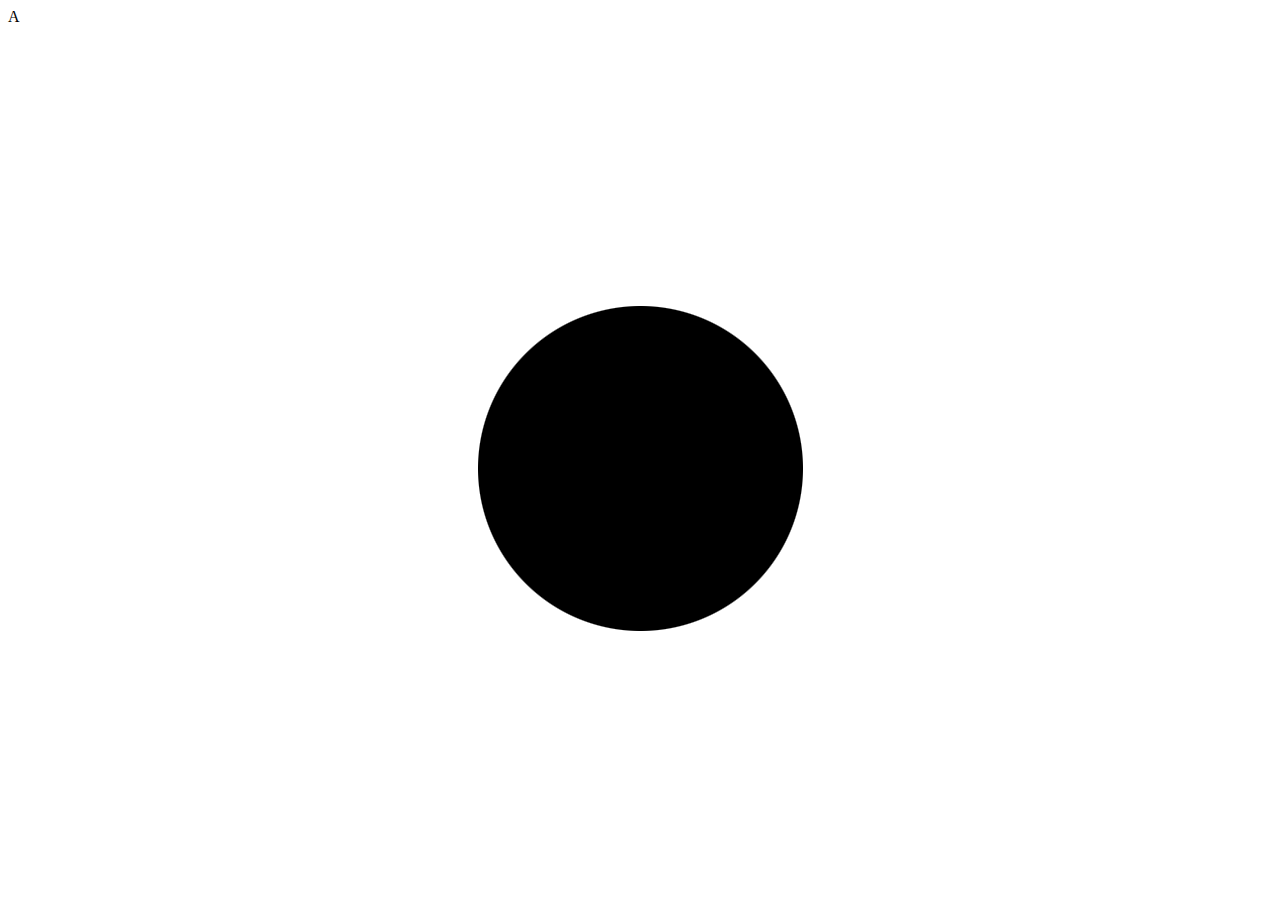
<file: BirdSet/sound_A/index.html>
<html>
<title>Sound A</title>
<head>
	  <link rel="stylesheet" type="text/css" href="../css/main.css">
</head>
<body>
<audio id="audio" src="sound.mp3" autoplay="false" ></audio>
    <body onclick="playSound();"> A <font size="50">
    <script>
    function playSound() {
        var sound = document.getElementById("audio");
        sound.pause();
		sound.currentTime = 0;
        sound.play();
      }
    </script>
	<div id="center" class="center">
		<div id="image"> <img src="default.png"></img></div>
	</div>
</body>
</html>
</file>
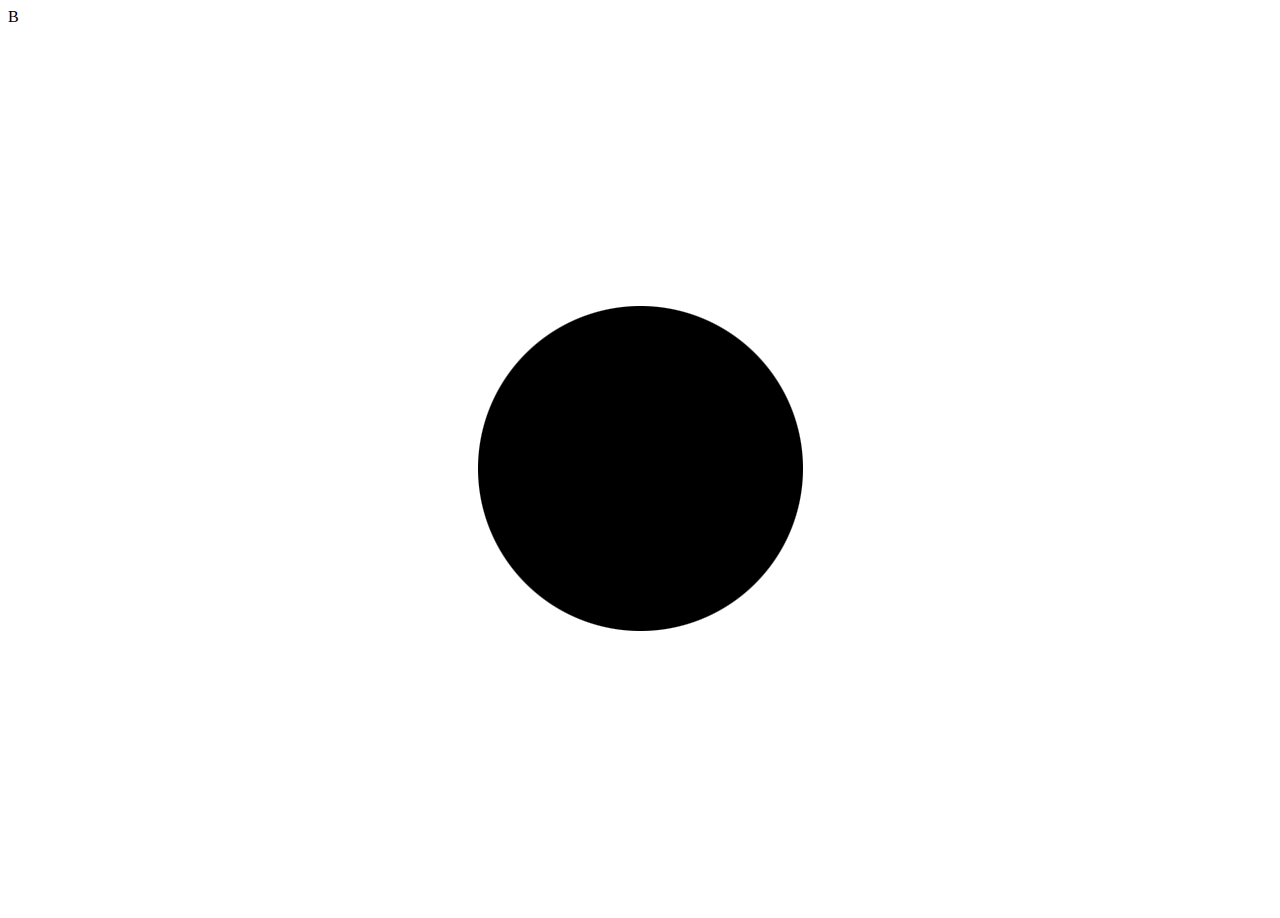
<file: BirdSet/sound_B/index.html>
<html>
<title>Sound B</title>
<head>
	  <link rel="stylesheet" type="text/css" href="../css/main.css">
</head>
<body>
<audio id="audio" src="sound.mp3" autoplay="false" ></audio>
    <body onclick="playSound();">B
    <script>
    function playSound() {
        var sound = document.getElementById("audio");
        sound.pause();
		sound.currentTime = 0;
        sound.play();
      }
    </script>
	<div id="center" class="center">
		<div id="image"> <img src="default.png"></img></div>
	</div>
</body>
</html>
</file>
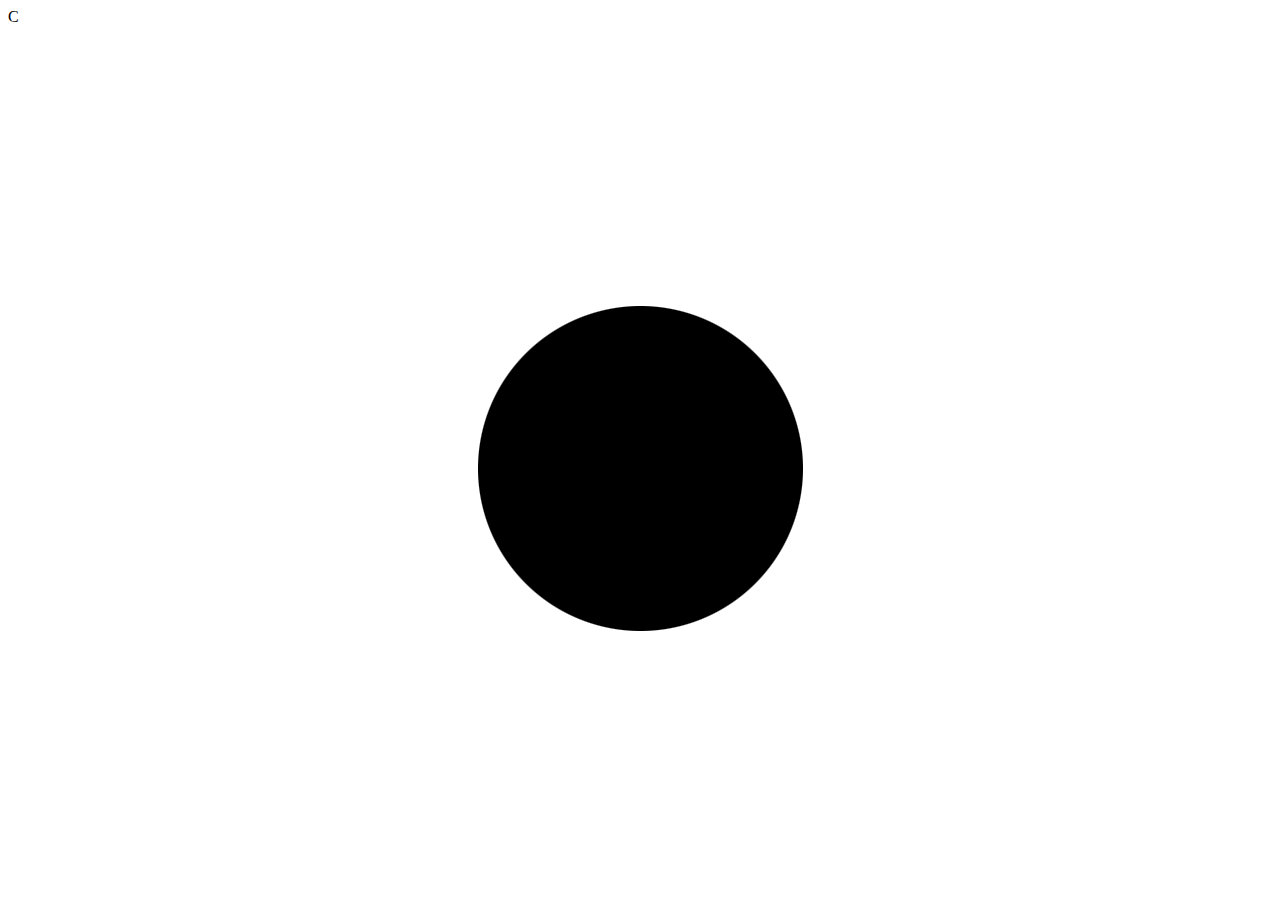
<file: BirdSet/sound_C/index.html>
<html>
<title>Sound C</title>
<head>
	  <link rel="stylesheet" type="text/css" href="../css/main.css">
</head>
<body>
<audio id="audio" src="sound.mp3" autoplay="false" ></audio>
    <body onclick="playSound();">C
    <script>
    function playSound() {
        var sound = document.getElementById("audio");
        sound.pause();
		sound.currentTime = 0;
        sound.play();
      }
    </script>
	<div id="center" class="center">
		<div id="image"> <img src="default.png"></img></div>
	</div>
</body>
</html>
</file>
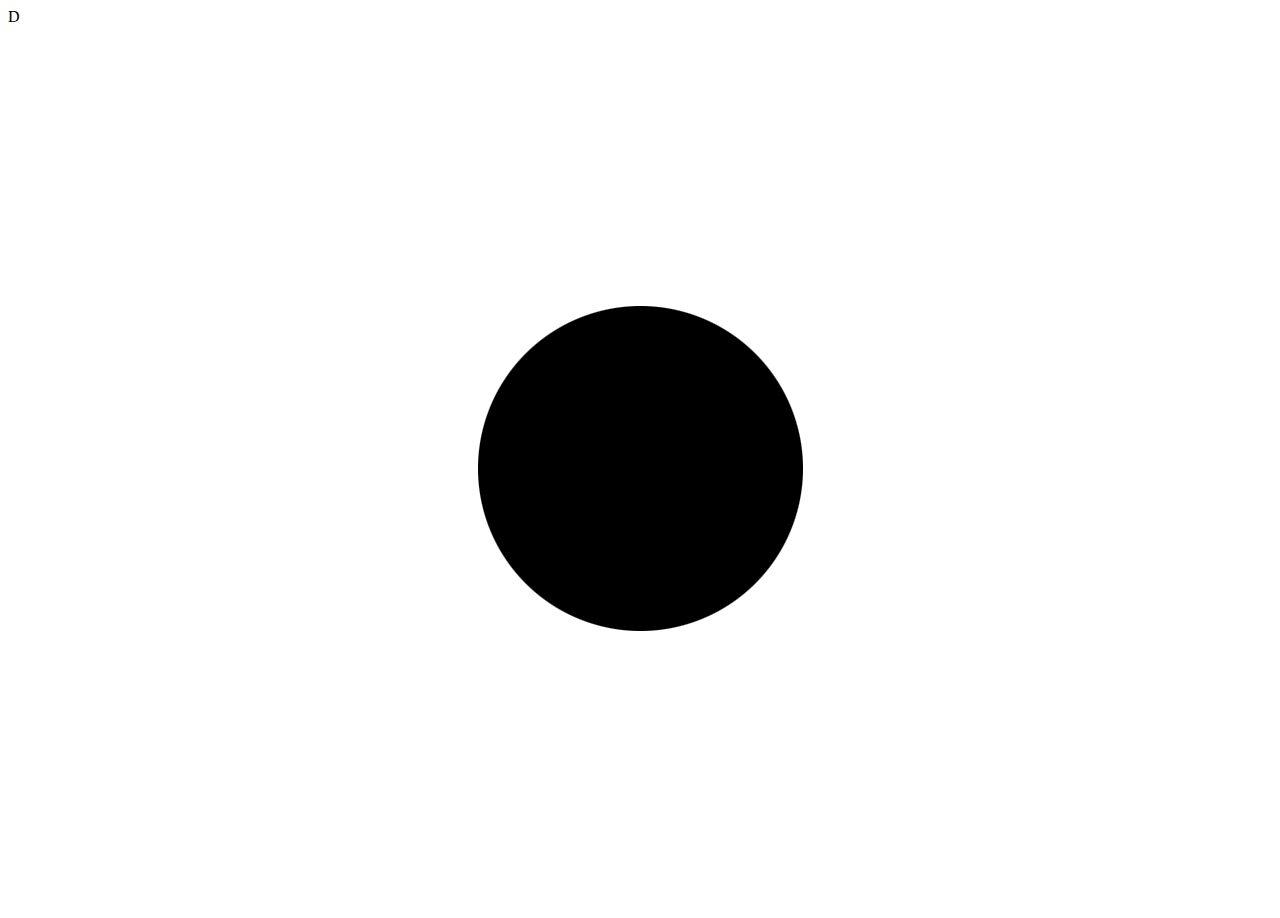
<file: BirdSet/sound_D/index.html>
<html>
<title>Sound D</title>
<head>
	  <link rel="stylesheet" type="text/css" href="../css/main.css">
</head>
<body>
<audio id="audio" src="sound.mp3" autoplay="false" ></audio>
    <body onclick="playSound();">D
    <script>
    function playSound() {
        var sound = document.getElementById("audio");
        sound.pause();
		sound.currentTime = 0;
        sound.play();
      }
    </script>
	<div id="center" class="center">
		<div id="image"> <img src="default.png"></img></div>
	</div>
</body>
</html>
</file>
<file: BirdSet/css/main.css>
.center { 
  height: 100%;
  width: 100%;
  position: relative;
  border: 0px solid green; 
}

.center img {
  margin: 0;
  position: absolute;
  top: 50%;
  left: 50%;
  transform: translate(-50%, -50%);

}

.center img:active {
width: 210px;

}
</file>
